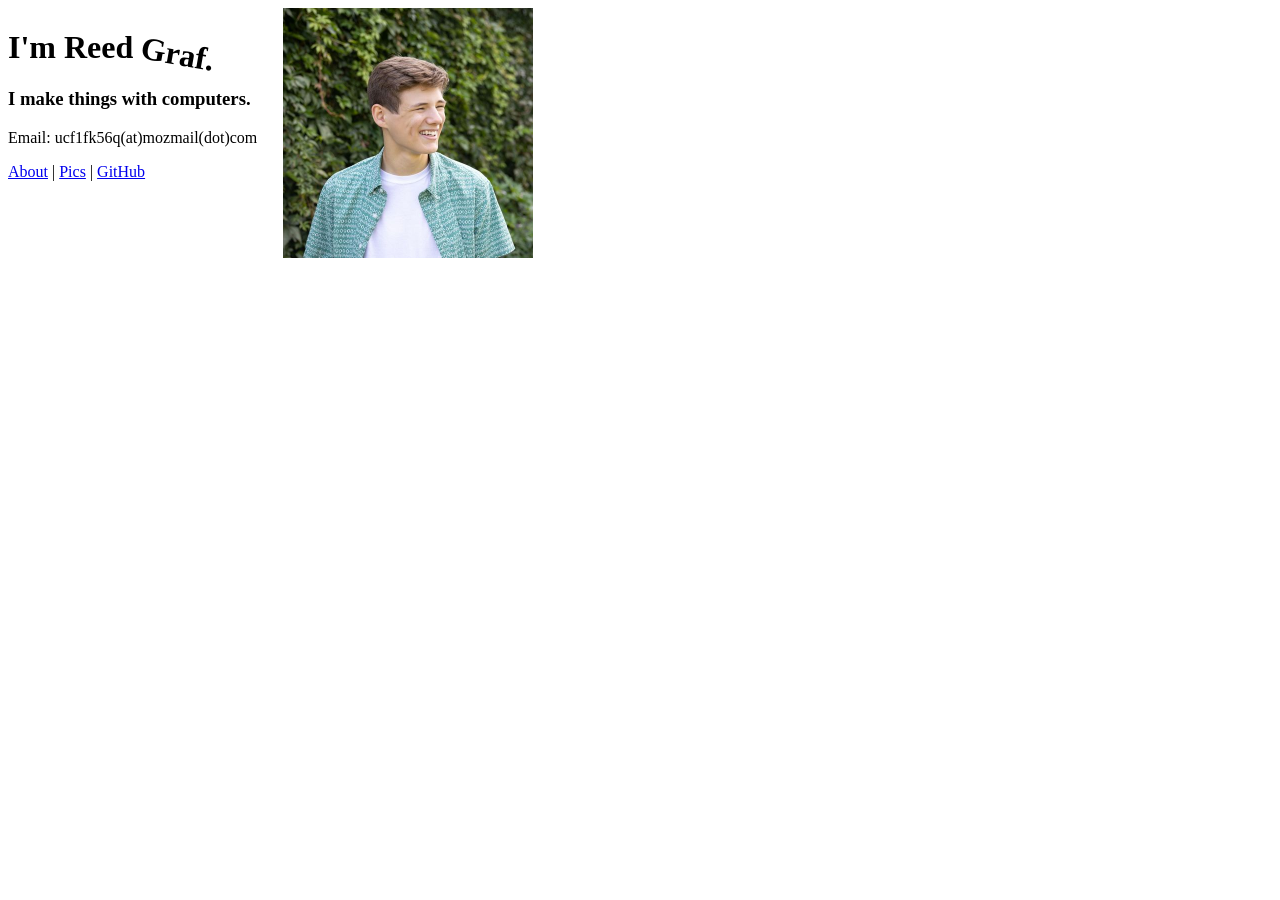
<file: index.html>
<!-- 
	This code is so bad not even AI could write it.
-->
<!DOCTYPE html>
<html lang="en">
<head>
	<meta charset="UTF-8">
	<meta name="viewport" content="width=device-width, initial-scale=1.0">
	<title>Reed Graf's Website</title>
	<meta name="title" content="Reed Graf">
	<meta name="description" content="My personal page">
	<meta name="keywords" content="reed, graf, reed graf, reedgraf">
	<meta name="robots" content="index, nofollow">
	<meta http-equiv="Content-Type" content="text/html; charset=utf-8">
	<meta name="language" content="English">
	<link rel="stylesheet" href="./style.css">
</head>
<body>
	<div id="text-container">
		<h1>I'm Reed<span id="skew">Graf.</span></h1>
		<h3>I make things with computers.</h3>
		<p>Email: ucf1fk56q(at)mozmail(dot)com</p>
		<p><a href="about.html">About</a> | <a href="pics.html">Pics</a> | <a href="https://github.com/reedgraf">GitHub</a></p>
		<i><p id="dark-mode-msg" style="color: #a8a8a8">Someone uses dark mode I see.</p></i>
	</div>
	<div>
	<img id="profile-image" src="./img/profile.jpg"/>
	</div>
</body>
</html>
</file>
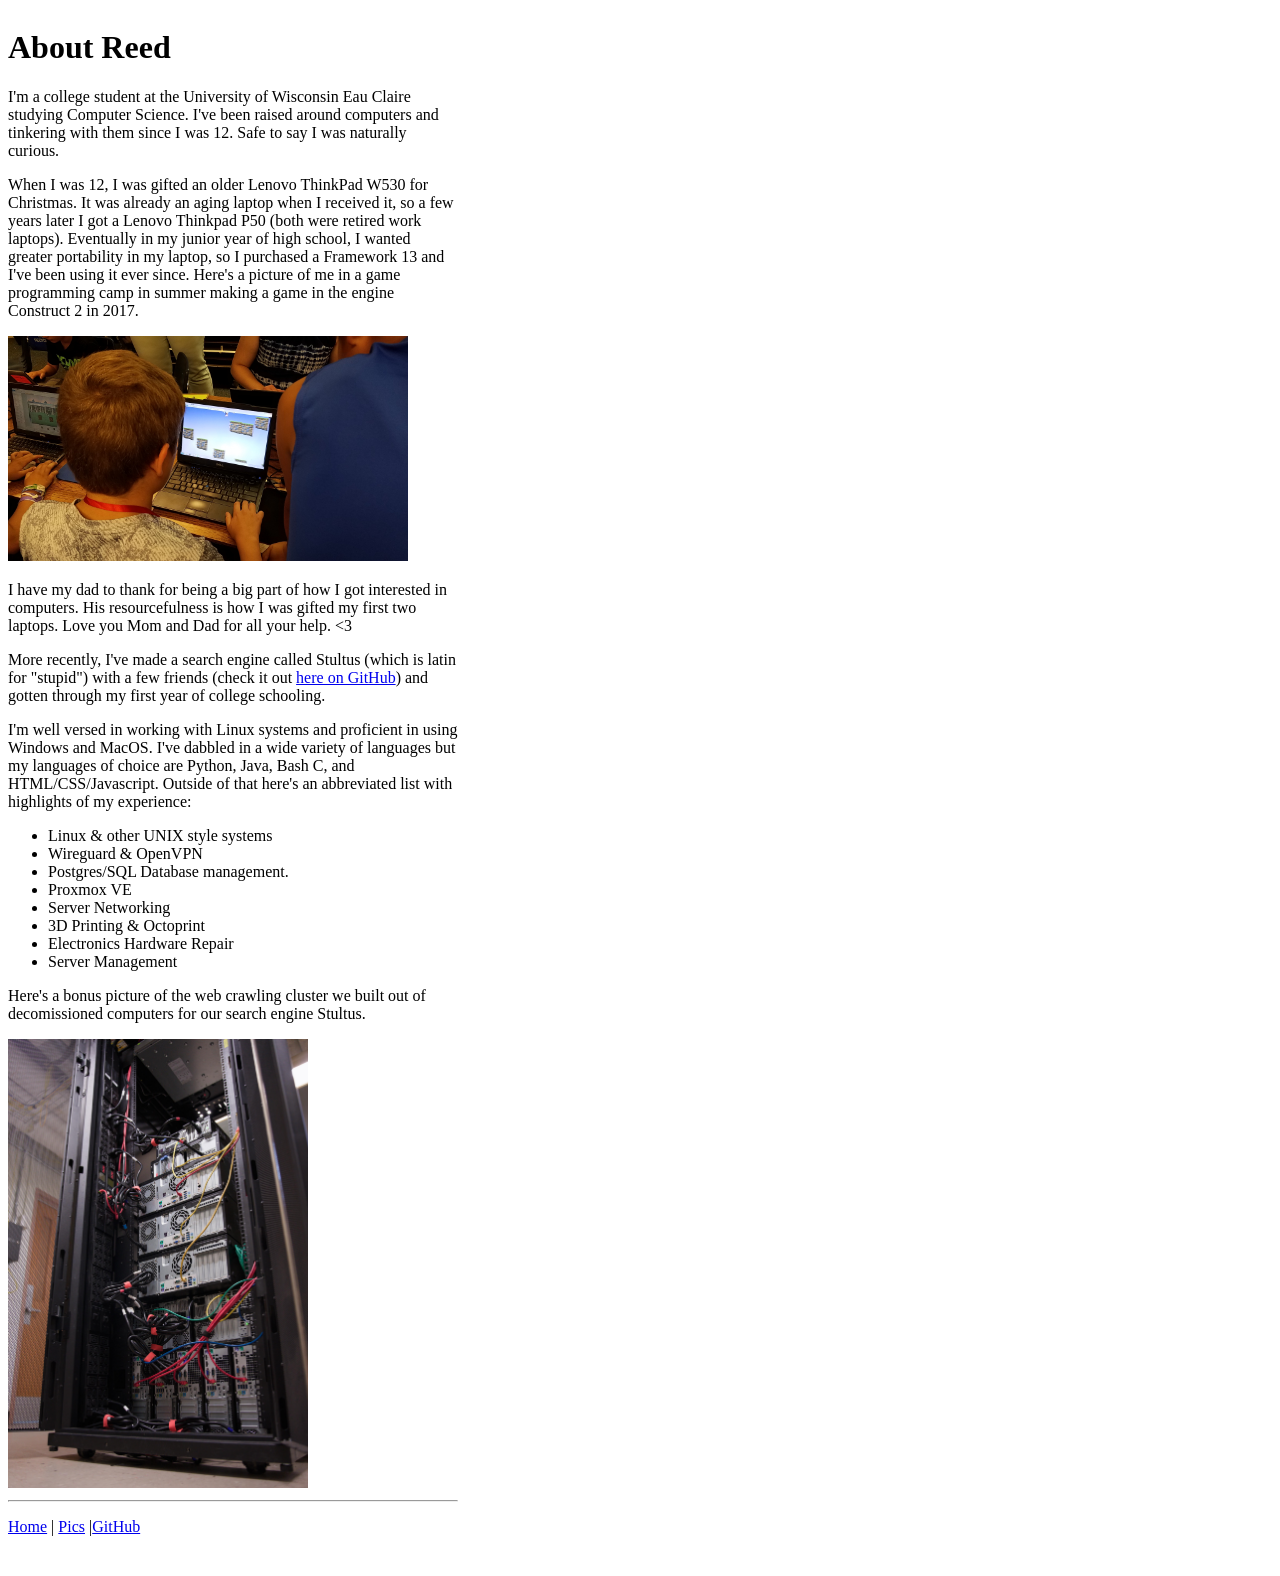
<file: about.html>
<!-- 
	I don't like to write paragraphs. Give me code.
-->
<!DOCTYPE html>
<html lang="en">
<head>
	<meta charset="UTF-8">
	<meta name="viewport" content="width=device-width, initial-scale=1.0">
	<title>About Reed</title>
	<meta name="title" content="Reed Graf">
	<meta name="description" content="My personal page">
	<meta name="keywords" content="reed, graf, reed graf, reedgraf">
	<meta name="robots" content="index, nofollow">
	<meta http-equiv="Content-Type" content="text/html; charset=utf-8">
	<meta name="language" content="English">
	<link rel="stylesheet" href="./style.css">
</head>
<body>
	<div id="text-container" style="max-width: 450px;">
		<h1>About Reed</h1>
		<p>I'm a college student at the University of Wisconsin Eau Claire studying Computer Science. I've been raised around computers and tinkering with them since I was 12. Safe to say I was naturally curious.</p>

        <p>When I was 12, I was gifted an older Lenovo ThinkPad W530 for Christmas. It was already an aging laptop when I received it, so a few years later I got a Lenovo Thinkpad P50 (both were retired work laptops). Eventually in my junior year of high school, I wanted greater portability in my laptop, so I purchased a Framework 13 and I've been using it ever since. Here's a picture of me in a game programming camp in summer making a game in the engine Construct 2 in 2017.</p>
        
        <a href="img/programming-class.jpg"><img src="img/programming-class.jpg" style="width: 100%; max-width: 400px;"></a>

        <p>I have my dad to thank for being a big part of how I got interested in computers. His resourcefulness is how I was gifted my first two laptops. Love you Mom and Dad for all your help. &lt;3</p>

        <p>More recently, I've made a search engine called Stultus (which is latin for "stupid") with a few friends (check it out <a href="https://github.com/ThisIsNotANamepng/search_engine">here on GitHub</a>) and gotten through my first year of college schooling.</p>

        <p>I'm well versed in working with Linux systems and proficient in using Windows and MacOS. I've dabbled in a wide variety of languages but my languages of choice are Python, Java, Bash C, and HTML/CSS/Javascript. Outside of that here's an abbreviated list with highlights of my experience:</p>

        <ul>
            <li>Linux & other UNIX style systems</li>
            <li>Wireguard & OpenVPN</li>
            <li>Postgres/SQL Database management.</li>
            <li>Proxmox VE</li>
            <li>Server Networking</li>
            <li>3D Printing & Octoprint</li>
            <li>Electronics Hardware Repair</li>
            <li>Server Management</li>
        </ul>

        <p>Here's a bonus picture of the web crawling cluster we built out of decomissioned computers for our search engine Stultus.</p>

        <a href="img/stultus-cluster.jpg"><img src="img/stultus-cluster.jpg" style="width: 100%; max-width: 300px;"></a>
		
        <hr />
        <p><a href="index.html">Home</a> | <a href="pics.html">Pics</a> |<a href="https://github.com/reedgraf">GitHub</a></p>
		<i><p id="dark-mode-msg" style="color: #a8a8a8">Someone uses dark mode I see.</p></i>
	</div>
	<div>
        <!-- replace image -->
    	<!-- <img id="profile-image" src="./profile.jpg"/> --> 
	</div>
</body>
</html>
</file>
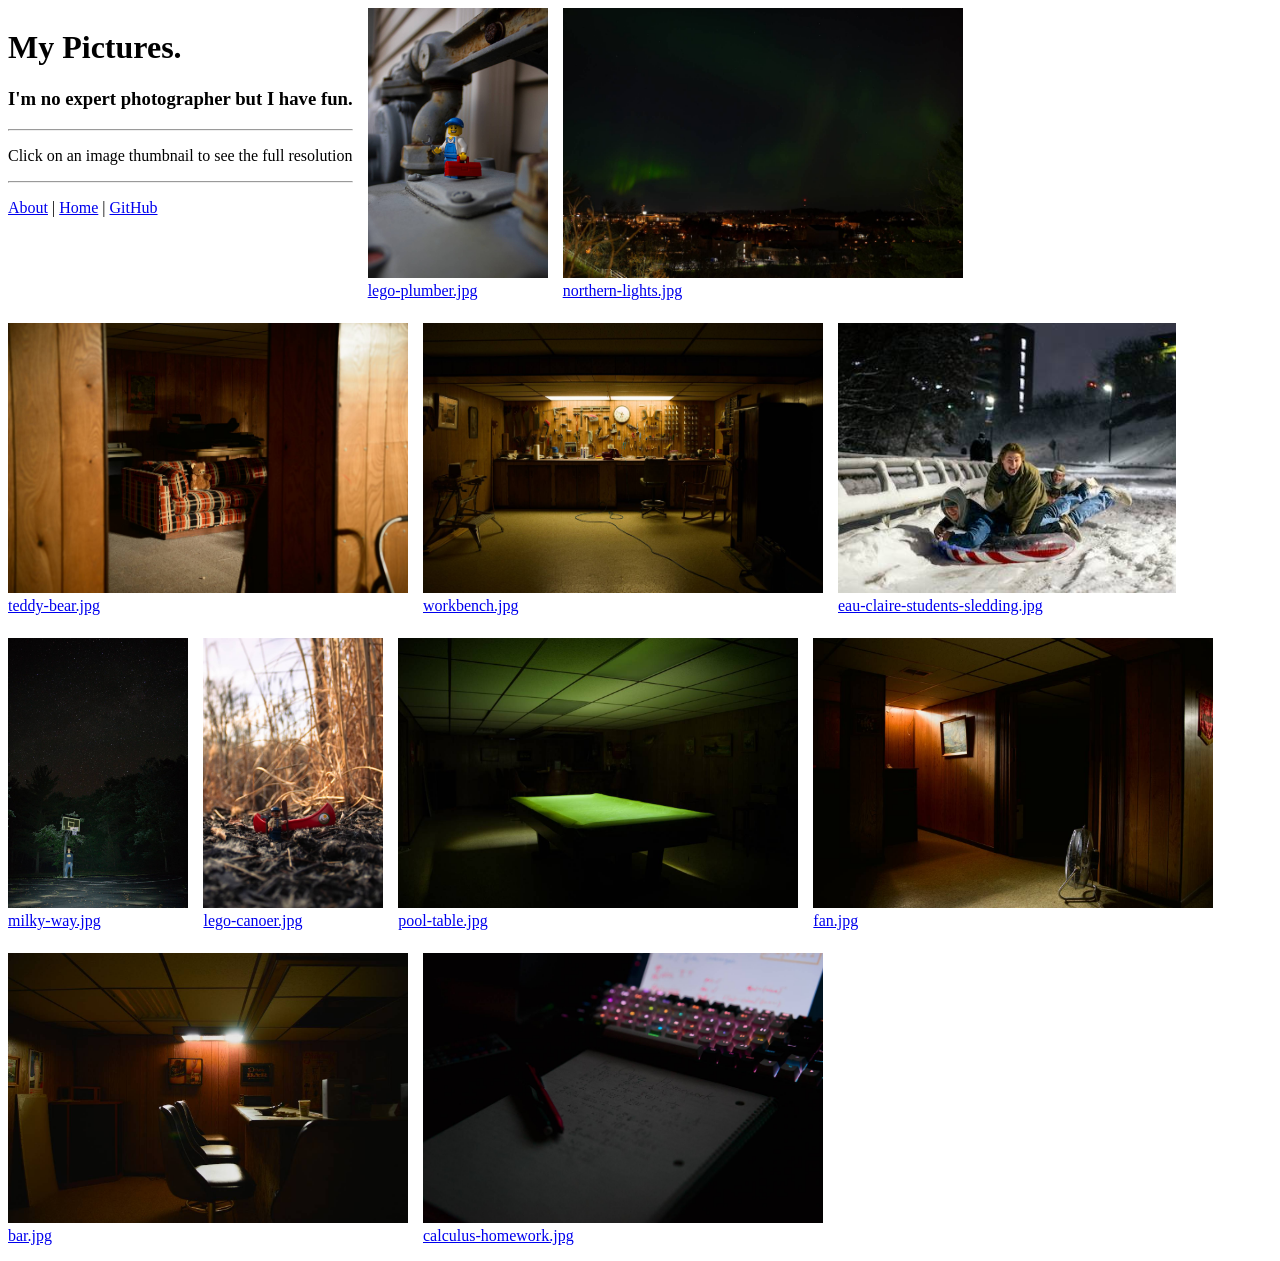
<file: pics.html>
<!DOCTYPE html>
<html lang="en">
<head>
	<meta charset="UTF-8">
	<meta name="viewport" content="width=device-width, initial-scale=1.0">
	<title>Reed Graf's Website</title>
	<meta name="title" content="Reed Graf">
	<meta name="description" content="My personal page">
	<meta name="keywords" content="reed, graf, reed graf, reedgraf">
	<meta name="robots" content="index, nofollow">
	<meta http-equiv="Content-Type" content="text/html; charset=utf-8">
	<meta name="language" content="English">
	<link rel="stylesheet" href="./style.css">
</head>
<body>
	<div id="text-container">
		<h1>My Pictures.</h1>
		<h3>I'm no expert photographer but I have fun.</h3>
		<hr>
		<p>Click on an image thumbnail to see the full resolution</p>
		<hr>
		<p><a href="about.html">About</a> | <a href="/">Home</a> | <a href="https://github.com/reedgraf">GitHub</a></p>
		<i><p id="dark-mode-msg" style="color: #a8a8a8">Someone uses dark mode I see.</p></i>
	</div>
	<!-- Pictures -->
    <a href="./img/full-res/lego-plumber.jpg"><div class="image-container"><img class="image-thumb" src="./img/thumb/lego-plumber-thumb.jpg"/><p>lego-plumber.jpg</p></div></a>
    <a href="./img/full-res/northern-lights.jpg"><div class="image-container"><img class="image-thumb" src="./img/thumb/northern-lights-thumb.jpg"/><p>northern-lights.jpg</p></div></a>
    <a href="./img/full-res/teddy-bear.jpg"><div class="image-container"><img class="image-thumb" src="./img/thumb/teddy-bear-thumb.jpg"/><p>teddy-bear.jpg</p></div></a>
    <a href="./img/full-res/workbench.jpg"><div class="image-container"><img class="image-thumb" src="./img/thumb/workbench-thumb.jpg"/><p>workbench.jpg</p></div></a>
    <a href="./img/full-res/eau-claire-students-sledding.jpg"><div class="image-container"><img class="image-thumb" src="./img/thumb/eau-claire-students-sledding-thumb.jpg"/><p>eau-claire-students-sledding.jpg</p></div></a>
    <a href="./img/full-res/milky-way.jpg"><div class="image-container"><img class="image-thumb" src="./img/thumb/milky-way-thumb.jpg"/><p>milky-way.jpg</p></div></a>
    <a href="./img/full-res/lego-canoer.jpg"><div class="image-container"><img class="image-thumb" src="./img/thumb/lego-canoer-thumb.jpg"/><p>lego-canoer.jpg</p></div></a>
    <a href="./img/full-res/pool-table.jpg"><div class="image-container"><img class="image-thumb" src="./img/thumb/pool-table-thumb.jpg"/><p>pool-table.jpg</p></div></a>
    <a href="./img/full-res/fan.jpg"><div class="image-container"><img class="image-thumb" src="./img/thumb/fan-thumb.jpg"/><p>fan.jpg</p></div></a>
    <a href="./img/full-res/bar.jpg"><div class="image-container"><img class="image-thumb" src="./img/thumb/bar-thumb.jpg"/><p>bar.jpg</p></div></a>
    <a href="./img/full-res/calculus-homework.jpg"><div class="image-container"><img class="image-thumb" src="./img/thumb/calculus-homework-thumb.jpg"/><p>calculus-homework.jpg</p></div></a>
</body>
</html>
</file>
<file: style.css>
* {
  font-family: Georgia, serif;
}

body {
  display: flex;
  flex-wrap: wrap;
  gap: 15px;
}

/* Font Sizes */
h1 {
  font-size: 32px;
  font-weight: 700;
}
h3 {
  font-size: 18.72px;
  font-weight: 700;
}
p {
  font-size: 16px;
  font-weight: 400;
}

@keyframes tilt {
  0% {
    rotate: 0deg;
  }
  15% {
    rotate:10deg;
  }
  30% {
    rotate:2deg;
  }
  45% {
    rotate:10deg;
  }
  55% {
    rotate:4deg;
  }
  65% {
    rotate:10deg;
  }
  75% {
    rotate:7deg;
  }
  85% {
    rotate:10deg;
  }
  90% {
    rotate:9deg;
  }
  100% {
    rotate:10deg;
  }
}
#skew {
  position: absolute;
  margin: 0px;
  transform-origin: bottom left;
  top: 30;
  margin-left: 5px;
  /* the animation could be done in one css property but this is easier to understand */
  animation-name: tilt;
  animation-timing-function: ease-in;
  animation-fill-mode: forwards;
  animation-delay: 1.5s;
  animation-duration: 1s;
}

#profile-image {
  width: 250px;
}

#text-container {
  min-width: 260px;
  margin-bottom: 16px;
}

/* System theme detection */
@media (prefers-color-scheme: light) {
  #dark-mode-msg {
  display: none;
  }
}
@media (prefers-color-scheme: dark) {
  * {
  color: white;
  }
  html {
  background-color: #18191b;
  }
  #dark-mode-msg {
  display: inline;
  }
}

/* PICS PAGE */

.image-container {
  height: 300px;
  /* border: 1px solid red; */
  
}

.image-thumb {
  height: 90%;
  width: 100%; 
  max-width: 400px;
}

.image-container > p {
  height: 10%;
  margin: 0;
}
</file>
